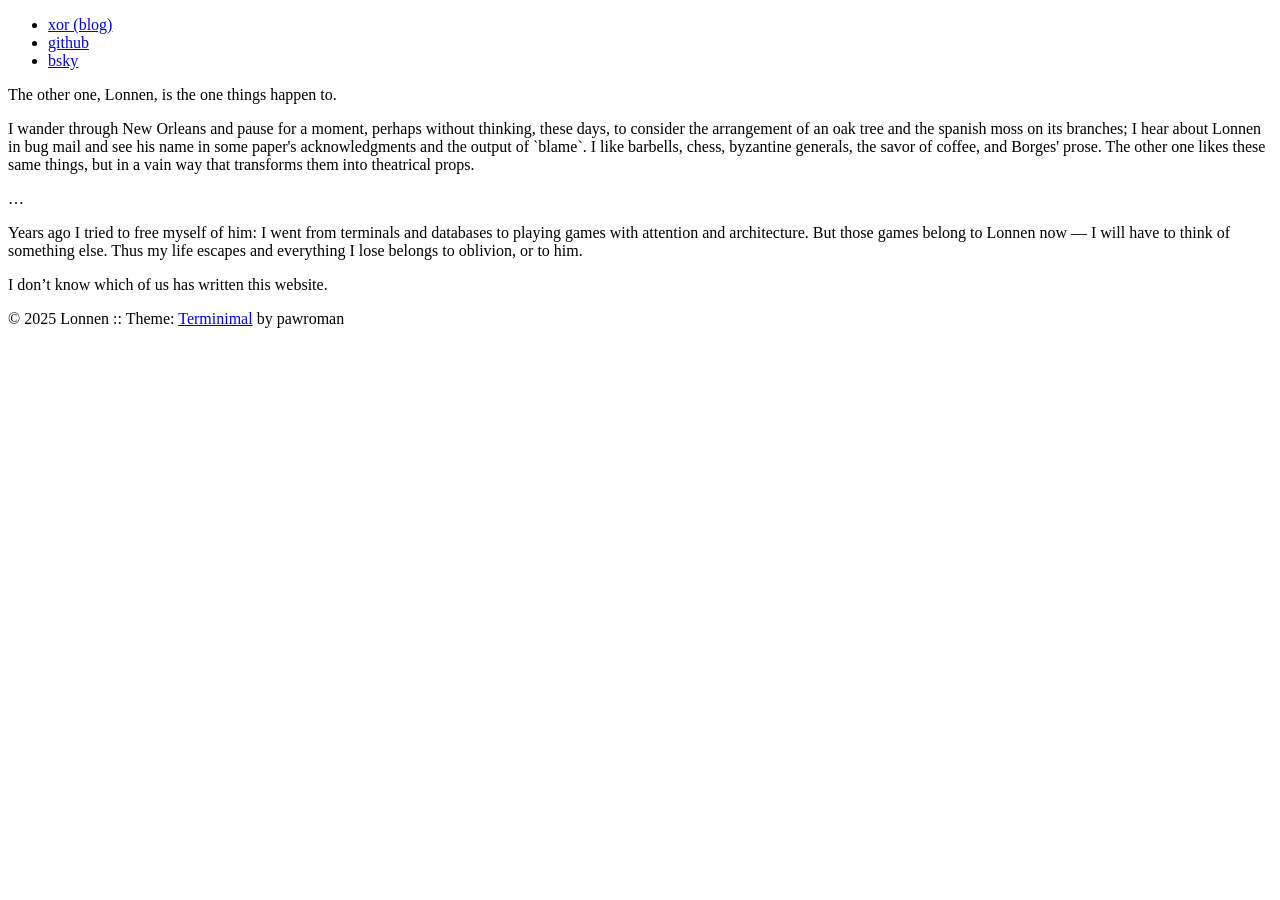
<file: index.html>
<!DOCTYPE html>
<html lang="en">

<head>
    <title></title>
    
    <meta http-equiv="content-type" content="text/html; charset=utf-8">
    <meta name="viewport" content="width=device-width, initial-scale=1.0, maximum-scale=1">
    <meta name="robots" content="noodp"/>

    <link rel="stylesheet" href="https://lonnen.com/style.css">
    <link rel="stylesheet" href="https://lonnen.com/color/green.css">

        <link rel="stylesheet" href="https://lonnen.com/color/background_dark.css">
    
    <link rel="stylesheet" href="https://lonnen.com/font-hack-subset.css">

    <meta name="description" content="">

    <meta property="og:description" content="">
    <meta property="og:title" content="">
    <meta property="og:type" content="website">
    <meta property="og:url" content="https://lonnen.com/">

    <meta name="twitter:card" content="summary_large_image">
    <meta name="twitter:description" content="">
    <meta name="twitter:title" content="">
    <meta property="twitter:domain" content="lonnen.com">
    <meta property="twitter:url" content="https://lonnen.com/">

</head>

<body class="">
<div class="container">
    
    <header class="header">
        <div class="header__inner">
            <div class="header__logo">
                    
                <a href="https://lonnen.com" style="text-decoration: none;">
                    <div class="logo">
                      
                             
                        
                    </div>
                </a>
            </div>
        </div>

        
        <nav class="menu">
            <ul class="menu__inner">
                <li><a href="https://xor.lonnen.com/">xor (blog)</a></li>
            
                <li><a href="https://github.com/lonnen">github</a></li>
            
                <li><a href="https://bsky.app/profile/lonnen.departmentoflastresort.com">bsky</a></li>
            </ul>
        </nav>
    
    
        
    </header>
    

    <div class="content">
        
<div class="post">
    <p>The other one, Lonnen, is the one things happen to.</p>
    <p>I wander through New Orleans and pause for a moment, perhaps without thinking, these days, to consider the arrangement of an oak tree and the spanish moss on its branches; I hear about Lonnen in bug mail and see his name in some paper's acknowledgments and the output of `blame`. I like barbells, chess, byzantine generals, the savor of coffee, and Borges' prose. The other one likes these same things, but in a vain way that transforms them into theatrical props.</p>
    <p>&#8230;</p>
    <p>Years ago I tried to free myself of him: I went from terminals and databases to playing games with attention and architecture. But those games belong to Lonnen now — I will have to think of something else. Thus my life escapes and everything I lose belongs to oblivion, or to him.</p>
    <p>I don’t know which of us has written this website.</p>
    <!-- with apologies to Jorge Luis Borges -->
</div>

    </div>

    
    <footer class="footer">
        <div class="footer__inner">
                <div class="copyright">
                        <span>© 
    2025
 Lonnen</span>
                    <span class="copyright-theme">
                        <span class="copyright-theme-sep">:: </span>
                        Theme: <a href="https://github.com/pawroman/zola-theme-terminimal/">Terminimal</a> by pawroman
                    </span>
                </div>
            </div>
    </footer>
    

</div>
</body>

</html>
</file>
